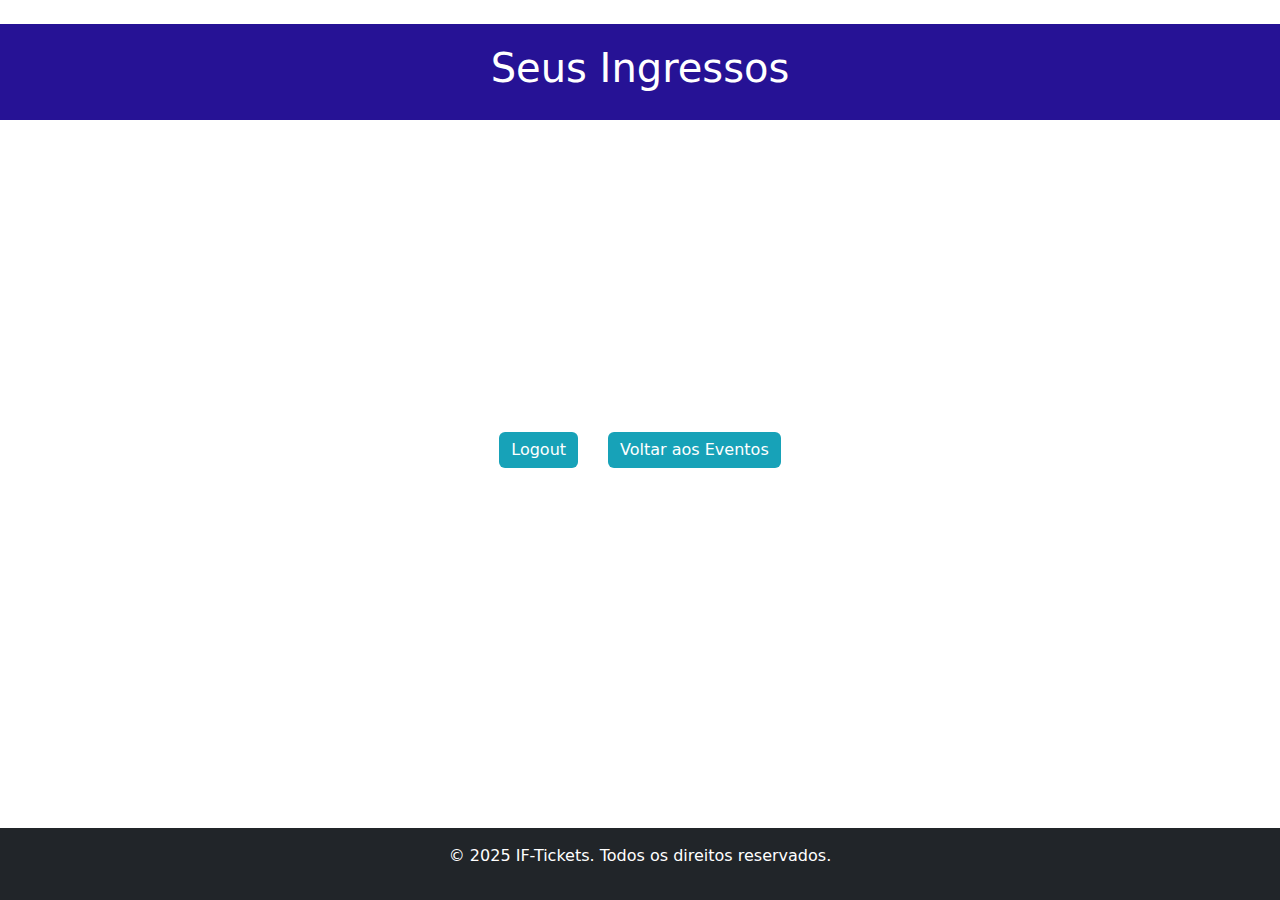
<file: PlataformaIngressos/PlataformaIngressos/src/main/resources/static/tela2.html>
<!DOCTYPE html>
<html lang="pt-BR">
<head>
    <meta charset="UTF-8">
    <meta name="viewport" content="width=device-width, initial-scale=1.0">
    <title>Carrinho - IF-Tickets</title>
    <link rel="stylesheet" href="css/style.css">
    <link href="https://cdn.jsdelivr.net/npm/bootstrap@5.3.3/dist/css/bootstrap.min.css" rel="stylesheet">
</head>
<body>

<!-- Navbar -->
<nav class="navbar navbar-expand-lg navbar-white bg-white">
    <div class="container">
        <div class="collapse navbar-collapse" id="navbarNav">
            <ul class="navbar-nav ms-auto">
                <li class="nav-item">
                    <button class="btn btn-secondary" onclick="logout()">Logout</button>
                </li>
                <li class="nav-item">
                    <button class="btn btn-info" onclick="irParaEventos()">Voltar aos Eventos</button>
                </li>
            </ul>
        </div>
    </div>
</nav>

<!-- Título -->
<header class="text-center my-4">
    <h1>Seus Ingressos</h1>
</header>

<!-- Lista de Eventos no Carrinho -->
<div class="container">
    <div class="row" id="listaEventosCarrinho"></div>
</div>

<!-- Footer -->
<footer class="bg-dark text-white text-center py-3 mt-5">
    <p>&copy; 2025 IF-Tickets. Todos os direitos reservados.</p>
</footer>


<script>

    async function carregarCarrinho() {


        const usuarioId = localStorage.getItem("usuarioId");

        const response = await fetch(`http://localhost:8080/usuario/listarEventosComprados/${usuarioId}`);

        const eventosCarrinho = await response.json();

        const listaEventosCarrinho = document.getElementById("listaEventosCarrinho");

        if (eventosCarrinho.length === 0) {
            listaEventosCarrinho.innerHTML = "<p>Nenhum evento no carrinho.</p>";
        } else {
        eventosCarrinho.forEach(evento => {
           const eventoCard = `
               <div class="col-md-4">
                    <div class="card mb-4 shadow-sm">
                        <div class="card-body">
                             <h5 class="card-title">${evento.nome}</h5>
                             <p class="card-text"><strong>Data:</strong> ${evento.data}</p>
                             <p class="card-text"><strong>Local:</strong> ${evento.local}</p>
                             <p class="card-text"><strong>Preço:</strong> ${evento.precoIngresso}</p>
                             <button class="btn btn-primary" onclick="cancelarCompra(${evento.id})">Cancelar Compra</button>
                        </div>
                    </div>
               </div>
           `;
           listaEventosCarrinho.innerHTML += eventoCard;
        });}



}

    window.onload = carregarCarrinho;

    async function cancelarCompra(eventoId) {
    const usuarioId = localStorage.getItem("usuarioId"); // Recupera o ID do usuário do localStorage

    const response = await fetch(`http://localhost:8080/evento/cancelarCompra/${eventoId}/cancelar/${usuarioId}`, {
        method: "DELETE"
    });

    const result = await response.text();
    alert(result);
}


    // Redireciona para a tela de eventos
    function irParaEventos() {
        window.location.href = "tela1.html";
}

    // Função de logout
    function logout() {
        window.location.href = "index.html";

}


</script>

</body>
</html>
</file>
<file: PlataformaIngressos/PlataformaIngressos/src/main/resources/static/css/style.css>
body {
    font-family: Arial, sans-serif;
    background-color: #f4f4f4;
    margin: 0;
    padding: 0;
    display: flex;
    flex-direction: column;
    align-items: center;
    justify-content: center;
    height: 100vh;
}

header {
    width: 100%;
    background-color: #261295;
    color: white;
    text-align: center;
    padding: 20px;
    position: absolute;
    top: 0;
}

nav ul {
    list-style: none;
    padding: 0;
    display: flex;
    justify-content: center;
}

.navbar {
    background-color: #ffffff; /* Cor de fundo escura para a navbar */
    padding: 1rem 2rem; /* Ajuste o espaçamento interno (padding) */
}

/* Personalizando o botão de Logout */
.navbar-nav .nav-item .btn.btn-secondary {
    background-color: #17a2b8; /* Cor de fundo do botão */
    color: #ffffff; /* Cor do texto do botão */
    border: none; /* Retira a borda */
}

/* Personalizando o botão de Carrinho */
.navbar-nav .nav-item .btn.btn-info {
    background-color: #17a2b8; /* Cor de fundo do botão */
    color: #ffffff; /* Cor do texto do botão */
    border: none; /* Retira a borda */
}

nav ul li {
    margin: 0 15px;
}

nav ul li a {
    color: white;
    text-decoration: none;
    font-weight: bold;
}

nav ul li a:hover {
    text-decoration: underline;
}

section {
    background-color: #fff;
    padding: 20px;
    border-radius: 8px;
    box-shadow: 0 2px 8px rgba(0, 0, 0, 0.1);
    width: 300px;
    text-align: center;
    margin-top: 100px;
}

h2 {
    margin-bottom: 15px;
}

h3 {
    margin-bottom: 10px;
}

input {
    width: 100%;
    padding: 10px;
    margin: 8px 0;
    border-radius: 4px;
    border: 1px solid #ccc;
}

button {
    background-color: #4CAF50;
    color: white;
    border: none;
    padding: 10px;
    cursor: pointer;
    width: 100%;
    margin-top: 10px;
    border-radius: 4px;
}

button:hover {
    background-color: #45a049;
}

a {
    color: #007bff;
    text-decoration: none;
}

a:hover {
    text-decoration: underline;
}

footer {
    width: 100%;
    background: #333;
    color: white;
    text-align: center;
    padding: 10px;
    position: absolute;
    bottom: 0;
}

@media screen and (max-width: 600px) {
    section {
        width: 90%;
    }
}
</file>
